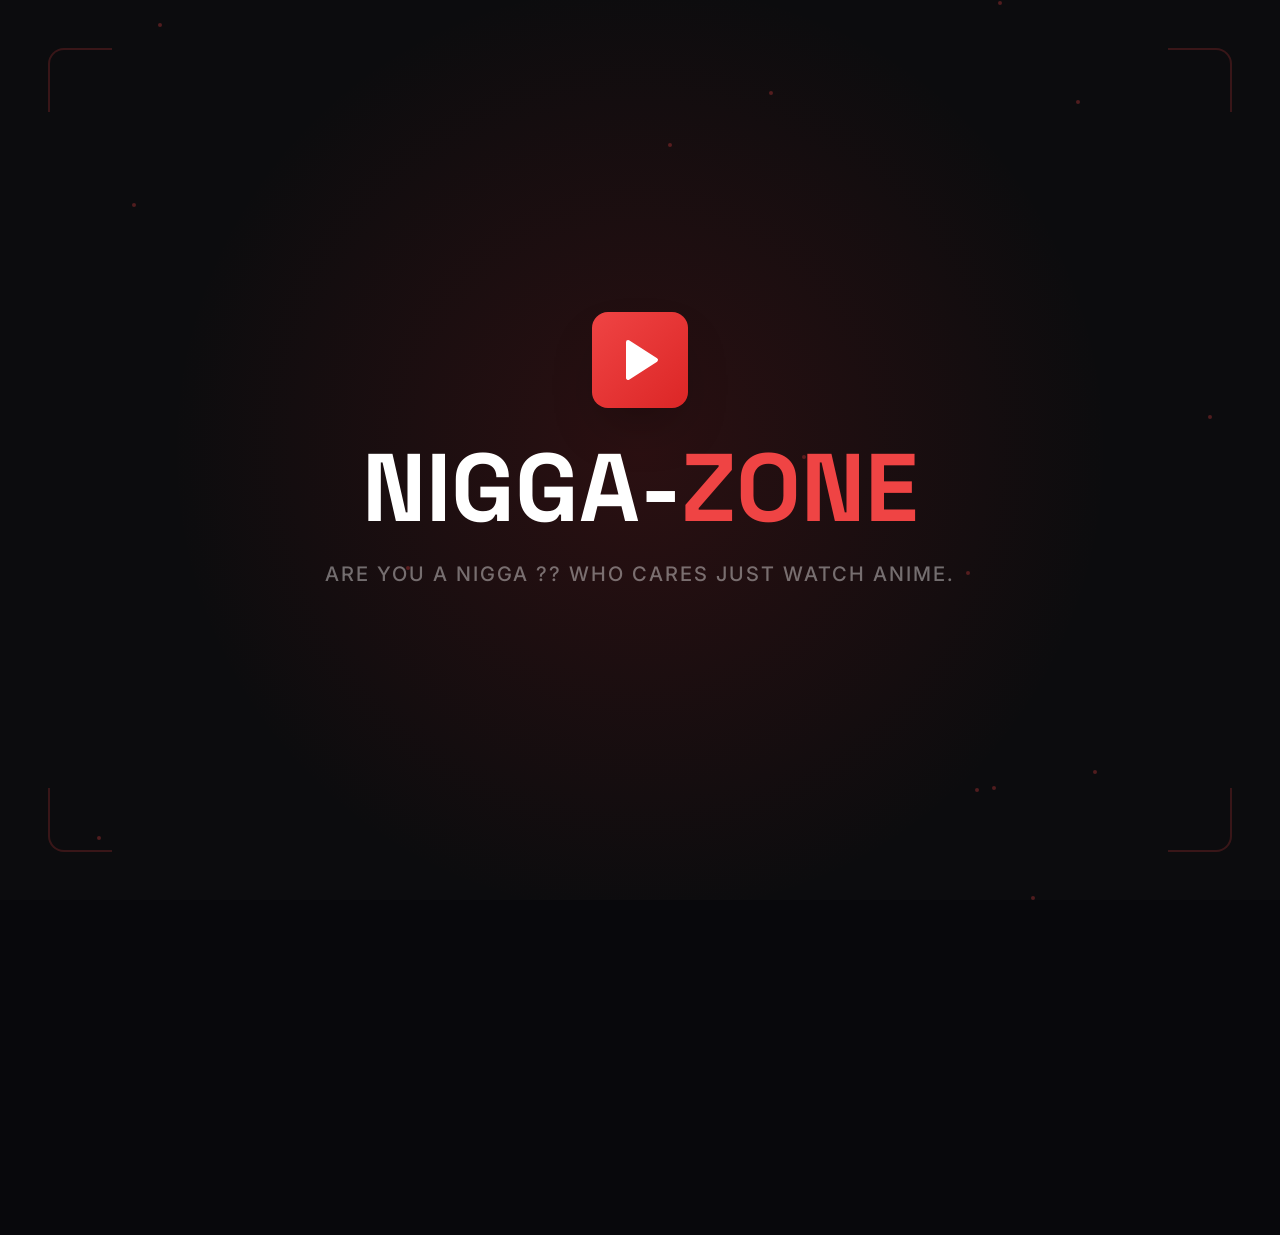
<file: index.html>
<!DOCTYPE html><html lang="en"><head><meta charSet="utf-8"/><meta name="viewport" content="width=device-width, initial-scale=1"/><link rel="stylesheet" href="_next/static/css/25472f465605fdae.css" data-precedence="next"/><link rel="preload" as="script" fetchPriority="low" href="_next/static/chunks/webpack-c28783f012edd76d.js"/><script src="_next/static/chunks/fd9d1056-9583fa19bc194043.js" async=""></script><script src="_next/static/chunks/117-c657912d4a6fa056.js" async=""></script><script src="_next/static/chunks/main-app-f563fd633aff0cfe.js" async=""></script><script src="_next/static/chunks/483-5761e0826647c48d.js" async=""></script><script src="_next/static/chunks/376-5bc4acb0fe28a8b4.js" async=""></script><script src="_next/static/chunks/486-5482e0e29569e39f.js" async=""></script><script src="_next/static/chunks/app/page-44f4c33935cc9bf0.js" async=""></script><script src="_next/static/chunks/app/layout-ec9ccd0f32aa79fe.js" async=""></script><link rel="preconnect" href="https://fonts.googleapis.com"/><link rel="preconnect" href="https://fonts.gstatic.com" crossorigin="anonymous"/><title>ARE YOU A NIGGA ?? WHO CARES JUST WATCH ANIME.</title><meta name="description" content="Your destination for streaming anime. Watch the latest episodes of your favorite shows."/><script src="_next/static/chunks/polyfills-42372ed130431b0a.js" noModule=""></script></head><body class="bg-dark text-primary min-h-screen overflow-x-hidden font-body"><script src="_next/static/chunks/webpack-c28783f012edd76d.js" async=""></script><script>(self.__next_f=self.__next_f||[]).push([0]);self.__next_f.push([2,null])</script><script>self.__next_f.push([1,"1:HL[\"_next/static/css/25472f465605fdae.css\",\"style\"]\n"])</script><script>self.__next_f.push([1,"2:I[2846,[],\"\"]\n4:I[9107,[],\"ClientPageRoot\"]\n5:I[7340,[\"483\",\"static/chunks/483-5761e0826647c48d.js\",\"376\",\"static/chunks/376-5bc4acb0fe28a8b4.js\",\"486\",\"static/chunks/486-5482e0e29569e39f.js\",\"931\",\"static/chunks/app/page-44f4c33935cc9bf0.js\"],\"default\",1]\n6:I[5617,[\"185\",\"static/chunks/app/layout-ec9ccd0f32aa79fe.js\"],\"ClientStartupWrapper\"]\n7:I[4707,[],\"\"]\n8:I[6423,[],\"\"]\na:I[1060,[],\"\"]\nb:[]\n"])</script><script>self.__next_f.push([1,"0:[\"$\",\"$L2\",null,{\"buildId\":\"cl5zrE3lMO0yXo1vX67F4\",\"assetPrefix\":\".\",\"urlParts\":[\"\",\"\"],\"initialTree\":[\"\",{\"children\":[\"__PAGE__\",{}]},\"$undefined\",\"$undefined\",true],\"initialSeedData\":[\"\",{\"children\":[\"__PAGE__\",{},[[\"$L3\",[\"$\",\"$L4\",null,{\"props\":{\"params\":{},\"searchParams\":{}},\"Component\":\"$5\"}],null],null],null]},[[[[\"$\",\"link\",\"0\",{\"rel\":\"stylesheet\",\"href\":\"_next/static/css/25472f465605fdae.css\",\"precedence\":\"next\",\"crossOrigin\":\"$undefined\"}]],[\"$\",\"html\",null,{\"lang\":\"en\",\"children\":[[\"$\",\"head\",null,{\"children\":[[\"$\",\"link\",null,{\"rel\":\"preconnect\",\"href\":\"https://fonts.googleapis.com\"}],[\"$\",\"link\",null,{\"rel\":\"preconnect\",\"href\":\"https://fonts.gstatic.com\",\"crossOrigin\":\"anonymous\"}]]}],[\"$\",\"body\",null,{\"className\":\"bg-dark text-primary min-h-screen overflow-x-hidden font-body\",\"children\":[\"$\",\"$L6\",null,{\"children\":[\"$\",\"$L7\",null,{\"parallelRouterKey\":\"children\",\"segmentPath\":[\"children\"],\"error\":\"$undefined\",\"errorStyles\":\"$undefined\",\"errorScripts\":\"$undefined\",\"template\":[\"$\",\"$L8\",null,{}],\"templateStyles\":\"$undefined\",\"templateScripts\":\"$undefined\",\"notFound\":[[\"$\",\"title\",null,{\"children\":\"404: This page could not be found.\"}],[\"$\",\"div\",null,{\"style\":{\"fontFamily\":\"system-ui,\\\"Segoe UI\\\",Roboto,Helvetica,Arial,sans-serif,\\\"Apple Color Emoji\\\",\\\"Segoe UI Emoji\\\"\",\"height\":\"100vh\",\"textAlign\":\"center\",\"display\":\"flex\",\"flexDirection\":\"column\",\"alignItems\":\"center\",\"justifyContent\":\"center\"},\"children\":[\"$\",\"div\",null,{\"children\":[[\"$\",\"style\",null,{\"dangerouslySetInnerHTML\":{\"__html\":\"body{color:#000;background:#fff;margin:0}.next-error-h1{border-right:1px solid rgba(0,0,0,.3)}@media (prefers-color-scheme:dark){body{color:#fff;background:#000}.next-error-h1{border-right:1px solid rgba(255,255,255,.3)}}\"}}],[\"$\",\"h1\",null,{\"className\":\"next-error-h1\",\"style\":{\"display\":\"inline-block\",\"margin\":\"0 20px 0 0\",\"padding\":\"0 23px 0 0\",\"fontSize\":24,\"fontWeight\":500,\"verticalAlign\":\"top\",\"lineHeight\":\"49px\"},\"children\":\"404\"}],[\"$\",\"div\",null,{\"style\":{\"display\":\"inline-block\"},\"children\":[\"$\",\"h2\",null,{\"style\":{\"fontSize\":14,\"fontWeight\":400,\"lineHeight\":\"49px\",\"margin\":0},\"children\":\"This page could not be found.\"}]}]]}]}]],\"notFoundStyles\":[]}]}]}]]}]],null],null],\"couldBeIntercepted\":false,\"initialHead\":[null,\"$L9\"],\"globalErrorComponent\":\"$a\",\"missingSlots\":\"$Wb\"}]\n"])</script><script>self.__next_f.push([1,"9:[[\"$\",\"meta\",\"0\",{\"name\":\"viewport\",\"content\":\"width=device-width, initial-scale=1\"}],[\"$\",\"meta\",\"1\",{\"charSet\":\"utf-8\"}],[\"$\",\"title\",\"2\",{\"children\":\"ARE YOU A NIGGA ?? WHO CARES JUST WATCH ANIME.\"}],[\"$\",\"meta\",\"3\",{\"name\":\"description\",\"content\":\"Your destination for streaming anime. Watch the latest episodes of your favorite shows.\"}]]\n3:null\n"])</script></body></html>
</file>
<file: _next/static/css/25472f465605fdae.css>
@import url("https://fonts.googleapis.com/css2?family=Inter:wght@300;400;500;600;700;800;900&family=Space+Grotesk:wght@400;500;600;700;800&display=swap");*,:after,:before{--tw-border-spacing-x:0;--tw-border-spacing-y:0;--tw-translate-x:0;--tw-translate-y:0;--tw-rotate:0;--tw-skew-x:0;--tw-skew-y:0;--tw-scale-x:1;--tw-scale-y:1;--tw-pan-x: ;--tw-pan-y: ;--tw-pinch-zoom: ;--tw-scroll-snap-strictness:proximity;--tw-gradient-from-position: ;--tw-gradient-via-position: ;--tw-gradient-to-position: ;--tw-ordinal: ;--tw-slashed-zero: ;--tw-numeric-figure: ;--tw-numeric-spacing: ;--tw-numeric-fraction: ;--tw-ring-inset: ;--tw-ring-offset-width:0px;--tw-ring-offset-color:#fff;--tw-ring-color:rgba(59,130,246,.5);--tw-ring-offset-shadow:0 0 #0000;--tw-ring-shadow:0 0 #0000;--tw-shadow:0 0 #0000;--tw-shadow-colored:0 0 #0000;--tw-blur: ;--tw-brightness: ;--tw-contrast: ;--tw-grayscale: ;--tw-hue-rotate: ;--tw-invert: ;--tw-saturate: ;--tw-sepia: ;--tw-drop-shadow: ;--tw-backdrop-blur: ;--tw-backdrop-brightness: ;--tw-backdrop-contrast: ;--tw-backdrop-grayscale: ;--tw-backdrop-hue-rotate: ;--tw-backdrop-invert: ;--tw-backdrop-opacity: ;--tw-backdrop-saturate: ;--tw-backdrop-sepia: ;--tw-contain-size: ;--tw-contain-layout: ;--tw-contain-paint: ;--tw-contain-style: }::backdrop{--tw-border-spacing-x:0;--tw-border-spacing-y:0;--tw-translate-x:0;--tw-translate-y:0;--tw-rotate:0;--tw-skew-x:0;--tw-skew-y:0;--tw-scale-x:1;--tw-scale-y:1;--tw-pan-x: ;--tw-pan-y: ;--tw-pinch-zoom: ;--tw-scroll-snap-strictness:proximity;--tw-gradient-from-position: ;--tw-gradient-via-position: ;--tw-gradient-to-position: ;--tw-ordinal: ;--tw-slashed-zero: ;--tw-numeric-figure: ;--tw-numeric-spacing: ;--tw-numeric-fraction: ;--tw-ring-inset: ;--tw-ring-offset-width:0px;--tw-ring-offset-color:#fff;--tw-ring-color:rgba(59,130,246,.5);--tw-ring-offset-shadow:0 0 #0000;--tw-ring-shadow:0 0 #0000;--tw-shadow:0 0 #0000;--tw-shadow-colored:0 0 #0000;--tw-blur: ;--tw-brightness: ;--tw-contrast: ;--tw-grayscale: ;--tw-hue-rotate: ;--tw-invert: ;--tw-saturate: ;--tw-sepia: ;--tw-drop-shadow: ;--tw-backdrop-blur: ;--tw-backdrop-brightness: ;--tw-backdrop-contrast: ;--tw-backdrop-grayscale: ;--tw-backdrop-hue-rotate: ;--tw-backdrop-invert: ;--tw-backdrop-opacity: ;--tw-backdrop-saturate: ;--tw-backdrop-sepia: ;--tw-contain-size: ;--tw-contain-layout: ;--tw-contain-paint: ;--tw-contain-style: }

/*
! tailwindcss v3.4.19 | MIT License | https://tailwindcss.com
*/*,:after,:before{box-sizing:border-box;border:0 solid #e5e7eb}:after,:before{--tw-content:""}:host,html{line-height:1.5;-webkit-text-size-adjust:100%;-moz-tab-size:4;-o-tab-size:4;tab-size:4;font-family:ui-sans-serif,system-ui,sans-serif,Apple Color Emoji,Segoe UI Emoji,Segoe UI Symbol,Noto Color Emoji;font-feature-settings:normal;font-variation-settings:normal;-webkit-tap-highlight-color:transparent}body{margin:0;line-height:inherit}hr{height:0;color:inherit;border-top-width:1px}abbr:where([title]){-webkit-text-decoration:underline dotted;text-decoration:underline dotted}h1,h2,h3,h4,h5,h6{font-size:inherit;font-weight:inherit}a{color:inherit;text-decoration:inherit}b,strong{font-weight:bolder}code,kbd,pre,samp{font-family:ui-monospace,SFMono-Regular,Menlo,Monaco,Consolas,Liberation Mono,Courier New,monospace;font-feature-settings:normal;font-variation-settings:normal;font-size:1em}small{font-size:80%}sub,sup{font-size:75%;line-height:0;position:relative;vertical-align:baseline}sub{bottom:-.25em}sup{top:-.5em}table{text-indent:0;border-color:inherit;border-collapse:collapse}button,input,optgroup,select,textarea{font-family:inherit;font-feature-settings:inherit;font-variation-settings:inherit;font-size:100%;font-weight:inherit;line-height:inherit;letter-spacing:inherit;color:inherit;margin:0;padding:0}button,select{text-transform:none}button,input:where([type=button]),input:where([type=reset]),input:where([type=submit]){-webkit-appearance:button;background-color:transparent;background-image:none}:-moz-focusring{outline:auto}:-moz-ui-invalid{box-shadow:none}progress{vertical-align:baseline}::-webkit-inner-spin-button,::-webkit-outer-spin-button{height:auto}[type=search]{-webkit-appearance:textfield;outline-offset:-2px}::-webkit-search-decoration{-webkit-appearance:none}::-webkit-file-upload-button{-webkit-appearance:button;font:inherit}summary{display:list-item}blockquote,dd,dl,figure,h1,h2,h3,h4,h5,h6,hr,p,pre{margin:0}fieldset{margin:0}fieldset,legend{padding:0}menu,ol,ul{list-style:none;margin:0;padding:0}dialog{padding:0}textarea{resize:vertical}input::-moz-placeholder,textarea::-moz-placeholder{opacity:1;color:#9ca3af}input::placeholder,textarea::placeholder{opacity:1;color:#9ca3af}[role=button],button{cursor:pointer}:disabled{cursor:default}audio,canvas,embed,iframe,img,object,svg,video{display:block;vertical-align:middle}img,video{max-width:100%;height:auto}[hidden]:where(:not([hidden=until-found])){display:none}*{margin:0;padding:0;box-sizing:border-box}html{scroll-behavior:smooth}body{font-family:Inter,-apple-system,BlinkMacSystemFont,sans-serif;background-color:var(--bg);color:var(--text);min-height:100vh;overflow-x:hidden;-webkit-font-smoothing:antialiased;-moz-osx-font-smoothing:grayscale}.container{width:100%}@media (min-width:640px){.container{max-width:640px}}@media (min-width:768px){.container{max-width:768px}}@media (min-width:1024px){.container{max-width:1024px}}@media (min-width:1280px){.container{max-width:1280px}}@media (min-width:1536px){.container{max-width:1536px}}.glass{background:rgba(17,17,20,.8);backdrop-filter:blur(20px);-webkit-backdrop-filter:blur(20px);border:1px solid hsla(0,0%,100%,.06)}.glass-strong{background:rgba(17,17,20,.95);backdrop-filter:blur(30px);-webkit-backdrop-filter:blur(30px);border:1px solid hsla(0,0%,100%,.08)}.bg-dark{background-color:var(--bg)}.text-primary{color:var(--text)}.shimmer{background:linear-gradient(90deg,hsla(0,0%,100%,.03),hsla(0,0%,100%,.08) 50%,hsla(0,0%,100%,.03));background-size:200% 100%;animation:shimmer 1.5s infinite}.pointer-events-none{pointer-events:none}.fixed{position:fixed}.absolute{position:absolute}.relative{position:relative}.sticky{position:sticky}.-inset-1{inset:-.25rem}.inset-0{inset:0}.bottom-0{bottom:0}.bottom-12{bottom:3rem}.left-0{left:0}.left-1{left:.25rem}.left-12{left:3rem}.left-2{left:.5rem}.left-4{left:1rem}.left-8{left:2rem}.right-0{right:0}.right-12{right:3rem}.right-2{right:.5rem}.top-0{top:0}.top-1{top:.25rem}.top-12{top:3rem}.top-16{top:4rem}.top-2{top:.5rem}.top-20{top:5rem}.z-10{z-index:10}.z-20{z-index:20}.z-30{z-index:30}.z-40{z-index:40}.z-50{z-index:50}.z-\[100\]{z-index:100}.z-\[200\]{z-index:200}.z-\[9999\]{z-index:9999}.m-1\.5{margin:.375rem}.-mx-4{margin-left:-1rem;margin-right:-1rem}.mx-4{margin-left:1rem;margin-right:1rem}.mx-auto{margin-left:auto;margin-right:auto}.mb-1{margin-bottom:.25rem}.mb-10{margin-bottom:2.5rem}.mb-12{margin-bottom:3rem}.mb-2{margin-bottom:.5rem}.mb-3{margin-bottom:.75rem}.mb-4{margin-bottom:1rem}.mb-5{margin-bottom:1.25rem}.mb-6{margin-bottom:1.5rem}.mb-8{margin-bottom:2rem}.ml-1{margin-left:.25rem}.ml-2{margin-left:.5rem}.mr-2{margin-right:.5rem}.mt-0\.5{margin-top:.125rem}.mt-1{margin-top:.25rem}.mt-12{margin-top:3rem}.mt-2{margin-top:.5rem}.mt-4{margin-top:1rem}.mt-6{margin-top:1.5rem}.mt-8{margin-top:2rem}.line-clamp-4{overflow:hidden;display:-webkit-box;-webkit-box-orient:vertical;-webkit-line-clamp:4}.block{display:block}.inline-block{display:inline-block}.flex{display:flex}.inline-flex{display:inline-flex}.grid{display:grid}.hidden{display:none}.aspect-\[2\/3\]{aspect-ratio:2/3}.aspect-square{aspect-ratio:1/1}.aspect-video{aspect-ratio:16/9}.h-0\.5{height:.125rem}.h-1{height:.25rem}.h-1\.5{height:.375rem}.h-10{height:2.5rem}.h-12{height:3rem}.h-14{height:3.5rem}.h-16{height:4rem}.h-2{height:.5rem}.h-20{height:5rem}.h-24{height:6rem}.h-3{height:.75rem}.h-32{height:8rem}.h-4{height:1rem}.h-5{height:1.25rem}.h-6{height:1.5rem}.h-64{height:16rem}.h-7{height:1.75rem}.h-8{height:2rem}.h-\[50vh\]{height:50vh}.h-\[70vh\]{height:70vh}.h-auto{height:auto}.h-full{height:100%}.max-h-\[300px\]{max-height:300px}.max-h-\[700px\]{max-height:700px}.min-h-\[400px\]{min-height:400px}.min-h-\[50vh\]{min-height:50vh}.min-h-\[550px\]{min-height:550px}.min-h-\[60vh\]{min-height:60vh}.min-h-screen{min-height:100vh}.w-1{width:.25rem}.w-1\.5{width:.375rem}.w-10{width:2.5rem}.w-12{width:3rem}.w-14{width:3.5rem}.w-16{width:4rem}.w-2{width:.5rem}.w-20{width:5rem}.w-24{width:6rem}.w-3{width:.75rem}.w-36{width:9rem}.w-4{width:1rem}.w-40{width:10rem}.w-48{width:12rem}.w-5{width:1.25rem}.w-6{width:1.5rem}.w-7{width:1.75rem}.w-72{width:18rem}.w-8{width:2rem}.w-full{width:100%}.min-w-0{min-width:0}.max-w-2xl{max-width:42rem}.max-w-4xl{max-width:56rem}.max-w-6xl{max-width:72rem}.max-w-7xl{max-width:80rem}.max-w-\[1400px\]{max-width:1400px}.max-w-\[150px\]{max-width:150px}.max-w-\[1600px\]{max-width:1600px}.max-w-md{max-width:28rem}.max-w-xl{max-width:36rem}.flex-1{flex:1 1 0%}.flex-shrink-0{flex-shrink:0}.translate-y-0{--tw-translate-y:0px}.translate-y-0,.translate-y-4{transform:translate(var(--tw-translate-x),var(--tw-translate-y)) rotate(var(--tw-rotate)) skewX(var(--tw-skew-x)) skewY(var(--tw-skew-y)) scaleX(var(--tw-scale-x)) scaleY(var(--tw-scale-y))}.translate-y-4{--tw-translate-y:1rem}.scale-0{--tw-scale-x:0;--tw-scale-y:0}.scale-0,.scale-100{transform:translate(var(--tw-translate-x),var(--tw-translate-y)) rotate(var(--tw-rotate)) skewX(var(--tw-skew-x)) skewY(var(--tw-skew-y)) scaleX(var(--tw-scale-x)) scaleY(var(--tw-scale-y))}.scale-100{--tw-scale-x:1;--tw-scale-y:1}.scale-105{--tw-scale-x:1.05;--tw-scale-y:1.05}.scale-105,.scale-110{transform:translate(var(--tw-translate-x),var(--tw-translate-y)) rotate(var(--tw-rotate)) skewX(var(--tw-skew-x)) skewY(var(--tw-skew-y)) scaleX(var(--tw-scale-x)) scaleY(var(--tw-scale-y))}.scale-110{--tw-scale-x:1.1;--tw-scale-y:1.1}.scale-95{--tw-scale-x:.95;--tw-scale-y:.95}.scale-95,.scale-\[1\.02\]{transform:translate(var(--tw-translate-x),var(--tw-translate-y)) rotate(var(--tw-rotate)) skewX(var(--tw-skew-x)) skewY(var(--tw-skew-y)) scaleX(var(--tw-scale-x)) scaleY(var(--tw-scale-y))}.scale-\[1\.02\]{--tw-scale-x:1.02;--tw-scale-y:1.02}.transform{transform:translate(var(--tw-translate-x),var(--tw-translate-y)) rotate(var(--tw-rotate)) skewX(var(--tw-skew-x)) skewY(var(--tw-skew-y)) scaleX(var(--tw-scale-x)) scaleY(var(--tw-scale-y))}@keyframes pulse{50%{opacity:.5;box-shadow:0 0 0 8px rgba(239,68,68,0)}0%,to{opacity:1;box-shadow:0 0 0 0 rgba(239,68,68,.7)}}.animate-pulse{animation:pulse 1.5s ease infinite}@keyframes spin{to{transform:rotate(1turn)}}.animate-spin{animation:spin 1s linear infinite}.cursor-not-allowed{cursor:not-allowed}.cursor-pointer{cursor:pointer}.appearance-none{-webkit-appearance:none;-moz-appearance:none;appearance:none}.grid-cols-1{grid-template-columns:repeat(1,minmax(0,1fr))}.grid-cols-2{grid-template-columns:repeat(2,minmax(0,1fr))}.grid-cols-4{grid-template-columns:repeat(4,minmax(0,1fr))}.flex-col{flex-direction:column}.flex-wrap{flex-wrap:wrap}.items-start{align-items:flex-start}.items-end{align-items:flex-end}.items-center{align-items:center}.justify-center{justify-content:center}.justify-between{justify-content:space-between}.justify-around{justify-content:space-around}.gap-0\.5{gap:.125rem}.gap-1{gap:.25rem}.gap-1\.5{gap:.375rem}.gap-2{gap:.5rem}.gap-3{gap:.75rem}.gap-4{gap:1rem}.gap-6{gap:1.5rem}.space-y-1>:not([hidden])~:not([hidden]){--tw-space-y-reverse:0;margin-top:calc(.25rem * calc(1 - var(--tw-space-y-reverse)));margin-bottom:calc(.25rem * var(--tw-space-y-reverse))}.space-y-2>:not([hidden])~:not([hidden]){--tw-space-y-reverse:0;margin-top:calc(.5rem * calc(1 - var(--tw-space-y-reverse)));margin-bottom:calc(.5rem * var(--tw-space-y-reverse))}.space-y-4>:not([hidden])~:not([hidden]){--tw-space-y-reverse:0;margin-top:calc(1rem * calc(1 - var(--tw-space-y-reverse)));margin-bottom:calc(1rem * var(--tw-space-y-reverse))}.space-y-6>:not([hidden])~:not([hidden]){--tw-space-y-reverse:0;margin-top:calc(1.5rem * calc(1 - var(--tw-space-y-reverse)));margin-bottom:calc(1.5rem * var(--tw-space-y-reverse))}.space-y-8>:not([hidden])~:not([hidden]){--tw-space-y-reverse:0;margin-top:calc(2rem * calc(1 - var(--tw-space-y-reverse)));margin-bottom:calc(2rem * var(--tw-space-y-reverse))}.overflow-hidden{overflow:hidden}.overflow-x-auto{overflow-x:auto}.overflow-y-auto{overflow-y:auto}.overflow-x-hidden{overflow-x:hidden}.truncate{overflow:hidden;text-overflow:ellipsis}.truncate,.whitespace-nowrap{white-space:nowrap}.rounded{border-radius:.25rem}.rounded-2xl{border-radius:1rem}.rounded-3xl{border-radius:1.5rem}.rounded-full{border-radius:9999px}.rounded-lg{border-radius:.5rem}.rounded-md{border-radius:.375rem}.rounded-sm{border-radius:.125rem}.rounded-xl{border-radius:.75rem}.rounded-bl-2xl{border-bottom-left-radius:1rem}.rounded-br-2xl{border-bottom-right-radius:1rem}.rounded-tl-2xl{border-top-left-radius:1rem}.rounded-tr-2xl{border-top-right-radius:1rem}.border{border-width:1px}.border-2{border-width:2px}.border-b{border-bottom-width:1px}.border-b-0{border-bottom-width:0}.border-b-2{border-bottom-width:2px}.border-l{border-left-width:1px}.border-l-2{border-left-width:2px}.border-r{border-right-width:1px}.border-r-2{border-right-width:2px}.border-t{border-top-width:1px}.border-t-2{border-top-width:2px}.border-amber-500\/20{border-color:rgba(245,158,11,.2)}.border-green-500\/30{border-color:rgba(34,197,94,.3)}.border-red-500{--tw-border-opacity:1;border-color:rgb(239 68 68/var(--tw-border-opacity,1))}.border-red-500\/20{border-color:rgba(239,68,68,.2)}.border-red-500\/30{border-color:rgba(239,68,68,.3)}.border-red-500\/50{border-color:rgba(239,68,68,.5)}.border-transparent{border-color:transparent}.border-white{--tw-border-opacity:1;border-color:rgb(255 255 255/var(--tw-border-opacity,1))}.border-white\/10{border-color:hsla(0,0%,100%,.1)}.border-white\/20{border-color:hsla(0,0%,100%,.2)}.border-white\/5{border-color:hsla(0,0%,100%,.05)}.border-white\/\[0\.08\]{border-color:hsla(0,0%,100%,.08)}.border-t-red-500{--tw-border-opacity:1;border-top-color:rgb(239 68 68/var(--tw-border-opacity,1))}.bg-\[\#0c0c0e\]{--tw-bg-opacity:1;background-color:rgb(12 12 14/var(--tw-bg-opacity,1))}.bg-\[\#0c0c0e\]\/95{background-color:rgba(12,12,14,.95)}.bg-\[\#111114\]{--tw-bg-opacity:1;background-color:rgb(17 17 20/var(--tw-bg-opacity,1))}.bg-\[\#111114\]\/95{background-color:rgba(17,17,20,.95)}.bg-\[\#1a1a1f\]{--tw-bg-opacity:1;background-color:rgb(26 26 31/var(--tw-bg-opacity,1))}.bg-amber-500\/10{background-color:rgba(245,158,11,.1)}.bg-amber-500\/20{background-color:rgba(245,158,11,.2)}.bg-black{--tw-bg-opacity:1;background-color:rgb(0 0 0/var(--tw-bg-opacity,1))}.bg-black\/50{background-color:rgba(0,0,0,.5)}.bg-black\/60{background-color:rgba(0,0,0,.6)}.bg-black\/80{background-color:rgba(0,0,0,.8)}.bg-blue-500{--tw-bg-opacity:1;background-color:rgb(59 130 246/var(--tw-bg-opacity,1))}.bg-current{background-color:currentColor}.bg-dark{--tw-bg-opacity:1;background-color:rgb(8 8 12/var(--tw-bg-opacity,1))}.bg-green-500{--tw-bg-opacity:1;background-color:rgb(34 197 94/var(--tw-bg-opacity,1))}.bg-green-500\/20{background-color:rgba(34,197,94,.2)}.bg-red-500{--tw-bg-opacity:1;background-color:rgb(239 68 68/var(--tw-bg-opacity,1))}.bg-red-500\/10{background-color:rgba(239,68,68,.1)}.bg-red-500\/20{background-color:rgba(239,68,68,.2)}.bg-red-500\/30{background-color:rgba(239,68,68,.3)}.bg-red-500\/5{background-color:rgba(239,68,68,.05)}.bg-red-500\/90{background-color:rgba(239,68,68,.9)}.bg-red-600{--tw-bg-opacity:1;background-color:rgb(220 38 38/var(--tw-bg-opacity,1))}.bg-red-600\/30{background-color:rgba(220,38,38,.3)}.bg-transparent{background-color:transparent}.bg-white{--tw-bg-opacity:1;background-color:rgb(255 255 255/var(--tw-bg-opacity,1))}.bg-white\/10{background-color:hsla(0,0%,100%,.1)}.bg-white\/20{background-color:hsla(0,0%,100%,.2)}.bg-white\/30{background-color:hsla(0,0%,100%,.3)}.bg-white\/5{background-color:hsla(0,0%,100%,.05)}.bg-white\/95{background-color:hsla(0,0%,100%,.95)}.bg-\[radial-gradient\(circle_at_center\2c rgba\(220\2c 38\2c 38\2c 0\.15\)_0\%\2c transparent_60\%\)\]{background-image:radial-gradient(circle at center,rgba(220,38,38,.15) 0,transparent 60%)}.bg-gradient-to-b{background-image:linear-gradient(to bottom,var(--tw-gradient-stops))}.bg-gradient-to-br{background-image:linear-gradient(to bottom right,var(--tw-gradient-stops))}.bg-gradient-to-r{background-image:linear-gradient(to right,var(--tw-gradient-stops))}.bg-gradient-to-t{background-image:linear-gradient(to top,var(--tw-gradient-stops))}.from-\[\#0c0c0e\]{--tw-gradient-from:#0c0c0e var(--tw-gradient-from-position);--tw-gradient-to:rgba(12,12,14,0) var(--tw-gradient-to-position);--tw-gradient-stops:var(--tw-gradient-from),var(--tw-gradient-to)}.from-black\/60{--tw-gradient-from:rgba(0,0,0,.6) var(--tw-gradient-from-position);--tw-gradient-to:transparent var(--tw-gradient-to-position);--tw-gradient-stops:var(--tw-gradient-from),var(--tw-gradient-to)}.from-black\/80{--tw-gradient-from:rgba(0,0,0,.8) var(--tw-gradient-from-position);--tw-gradient-to:transparent var(--tw-gradient-to-position);--tw-gradient-stops:var(--tw-gradient-from),var(--tw-gradient-to)}.from-red-500{--tw-gradient-from:#ef4444 var(--tw-gradient-from-position);--tw-gradient-to:rgba(239,68,68,0) var(--tw-gradient-to-position);--tw-gradient-stops:var(--tw-gradient-from),var(--tw-gradient-to)}.from-red-500\/20{--tw-gradient-from:rgba(239,68,68,.2) var(--tw-gradient-from-position);--tw-gradient-to:rgba(239,68,68,0) var(--tw-gradient-to-position);--tw-gradient-stops:var(--tw-gradient-from),var(--tw-gradient-to)}.from-red-600{--tw-gradient-from:#dc2626 var(--tw-gradient-from-position);--tw-gradient-to:rgba(220,38,38,0) var(--tw-gradient-to-position);--tw-gradient-stops:var(--tw-gradient-from),var(--tw-gradient-to)}.from-transparent{--tw-gradient-from:transparent var(--tw-gradient-from-position);--tw-gradient-to:transparent var(--tw-gradient-to-position);--tw-gradient-stops:var(--tw-gradient-from),var(--tw-gradient-to)}.via-\[\#0c0c0e\]\/80{--tw-gradient-to:rgba(12,12,14,0) var(--tw-gradient-to-position);--tw-gradient-stops:var(--tw-gradient-from),rgba(12,12,14,.8) var(--tw-gradient-via-position),var(--tw-gradient-to)}.via-\[\#0c0c0e\]\/90{--tw-gradient-to:rgba(12,12,14,0) var(--tw-gradient-to-position);--tw-gradient-stops:var(--tw-gradient-from),rgba(12,12,14,.9) var(--tw-gradient-via-position),var(--tw-gradient-to)}.via-red-500{--tw-gradient-to:rgba(239,68,68,0) var(--tw-gradient-to-position);--tw-gradient-stops:var(--tw-gradient-from),#ef4444 var(--tw-gradient-via-position),var(--tw-gradient-to)}.via-transparent{--tw-gradient-to:transparent var(--tw-gradient-to-position);--tw-gradient-stops:var(--tw-gradient-from),transparent var(--tw-gradient-via-position),var(--tw-gradient-to)}.to-\[\#0c0c0e\]{--tw-gradient-to:#0c0c0e var(--tw-gradient-to-position)}.to-\[\#0c0c0e\]\/40{--tw-gradient-to:rgba(12,12,14,.4) var(--tw-gradient-to-position)}.to-red-500{--tw-gradient-to:#ef4444 var(--tw-gradient-to-position)}.to-red-600{--tw-gradient-to:#dc2626 var(--tw-gradient-to-position)}.to-red-600\/20{--tw-gradient-to:rgba(220,38,38,.2) var(--tw-gradient-to-position)}.to-transparent{--tw-gradient-to:transparent var(--tw-gradient-to-position)}.bg-cover{background-size:cover}.bg-center{background-position:50%}.bg-no-repeat{background-repeat:no-repeat}.fill-current{fill:currentColor}.fill-red-400{fill:#f87171}.fill-white{fill:#fff}.fill-yellow-500{fill:#eab308}.object-cover{-o-object-fit:cover;object-fit:cover}.p-1{padding:.25rem}.p-1\.5{padding:.375rem}.p-2{padding:.5rem}.p-3{padding:.75rem}.p-4{padding:1rem}.p-6{padding:1.5rem}.p-8{padding:2rem}.px-2{padding-left:.5rem;padding-right:.5rem}.px-2\.5{padding-left:.625rem;padding-right:.625rem}.px-3{padding-left:.75rem;padding-right:.75rem}.px-4{padding-left:1rem;padding-right:1rem}.px-5{padding-left:1.25rem;padding-right:1.25rem}.px-6{padding-left:1.5rem;padding-right:1.5rem}.px-8{padding-left:2rem;padding-right:2rem}.py-0\.5{padding-top:.125rem;padding-bottom:.125rem}.py-1{padding-top:.25rem;padding-bottom:.25rem}.py-1\.5{padding-top:.375rem;padding-bottom:.375rem}.py-12{padding-top:3rem;padding-bottom:3rem}.py-16{padding-top:4rem;padding-bottom:4rem}.py-2{padding-top:.5rem;padding-bottom:.5rem}.py-2\.5{padding-top:.625rem;padding-bottom:.625rem}.py-20{padding-top:5rem;padding-bottom:5rem}.py-3{padding-top:.75rem;padding-bottom:.75rem}.py-4{padding-top:1rem;padding-bottom:1rem}.py-8{padding-top:2rem;padding-bottom:2rem}.pb-2{padding-bottom:.5rem}.pb-24{padding-bottom:6rem}.pb-4{padding-bottom:1rem}.pb-6{padding-bottom:1.5rem}.pb-8{padding-bottom:2rem}.pl-5{padding-left:1.25rem}.pr-2{padding-right:.5rem}.pr-3{padding-right:.75rem}.pt-16{padding-top:4rem}.pt-2{padding-top:.5rem}.pt-20{padding-top:5rem}.pt-24{padding-top:6rem}.pt-28{padding-top:7rem}.pt-8{padding-top:2rem}.text-left{text-align:left}.text-center{text-align:center}.font-body{font-family:Inter,sans-serif}.font-display{font-family:Space Grotesk,sans-serif}.text-2xl{font-size:1.5rem;line-height:2rem}.text-3xl{font-size:1.875rem;line-height:2.25rem}.text-4xl{font-size:2.25rem;line-height:2.5rem}.text-6xl{font-size:3.75rem;line-height:1}.text-\[10px\]{font-size:10px}.text-base{font-size:1rem;line-height:1.5rem}.text-lg{font-size:1.125rem;line-height:1.75rem}.text-sm{font-size:.875rem;line-height:1.25rem}.text-xl{font-size:1.25rem;line-height:1.75rem}.text-xs{font-size:.75rem;line-height:1rem}.font-black{font-weight:900}.font-bold{font-weight:700}.font-medium{font-weight:500}.font-semibold{font-weight:600}.uppercase{text-transform:uppercase}.capitalize{text-transform:capitalize}.italic{font-style:italic}.leading-relaxed{line-height:1.625}.leading-tight{line-height:1.25}.tracking-wider{letter-spacing:.05em}.tracking-widest{letter-spacing:.1em}.text-\[\#0c0c0e\]{--tw-text-opacity:1;color:rgb(12 12 14/var(--tw-text-opacity,1))}.text-amber-400{--tw-text-opacity:1;color:rgb(251 191 36/var(--tw-text-opacity,1))}.text-blue-400{--tw-text-opacity:1;color:rgb(96 165 250/var(--tw-text-opacity,1))}.text-green-400{--tw-text-opacity:1;color:rgb(74 222 128/var(--tw-text-opacity,1))}.text-purple-400{--tw-text-opacity:1;color:rgb(192 132 252/var(--tw-text-opacity,1))}.text-red-400{--tw-text-opacity:1;color:rgb(248 113 113/var(--tw-text-opacity,1))}.text-red-500{--tw-text-opacity:1;color:rgb(239 68 68/var(--tw-text-opacity,1))}.text-white{--tw-text-opacity:1;color:rgb(255 255 255/var(--tw-text-opacity,1))}.text-white\/20{color:hsla(0,0%,100%,.2)}.text-white\/30{color:hsla(0,0%,100%,.3)}.text-white\/40{color:hsla(0,0%,100%,.4)}.text-white\/50{color:hsla(0,0%,100%,.5)}.text-white\/60{color:hsla(0,0%,100%,.6)}.text-white\/70{color:hsla(0,0%,100%,.7)}.text-white\/80{color:hsla(0,0%,100%,.8)}.text-yellow-500{--tw-text-opacity:1;color:rgb(234 179 8/var(--tw-text-opacity,1))}.placeholder-white\/40::-moz-placeholder{color:hsla(0,0%,100%,.4)}.placeholder-white\/40::placeholder{color:hsla(0,0%,100%,.4)}.opacity-0{opacity:0}.opacity-100{opacity:1}.opacity-30{opacity:.3}.shadow{--tw-shadow:0 1px 3px 0 rgba(0,0,0,.1),0 1px 2px -1px rgba(0,0,0,.1);--tw-shadow-colored:0 1px 3px 0 var(--tw-shadow-color),0 1px 2px -1px var(--tw-shadow-color)}.shadow,.shadow-2xl{box-shadow:var(--tw-ring-offset-shadow,0 0 #0000),var(--tw-ring-shadow,0 0 #0000),var(--tw-shadow)}.shadow-2xl{--tw-shadow:0 25px 50px -12px rgba(0,0,0,.25);--tw-shadow-colored:0 25px 50px -12px var(--tw-shadow-color)}.shadow-\[0_0_12px_rgba\(220\2c 38\2c 38\2c 0\.4\)\]{--tw-shadow:0 0 12px rgba(220,38,38,.4);--tw-shadow-colored:0 0 12px var(--tw-shadow-color);box-shadow:var(--tw-ring-offset-shadow,0 0 #0000),var(--tw-ring-shadow,0 0 #0000),var(--tw-shadow)}.shadow-\[0_0_12px_rgba\(59\2c 130\2c 246\2c 0\.4\)\]{--tw-shadow:0 0 12px rgba(59,130,246,.4);--tw-shadow-colored:0 0 12px var(--tw-shadow-color)}.shadow-\[0_0_12px_rgba\(59\2c 130\2c 246\2c 0\.4\)\],.shadow-lg{box-shadow:var(--tw-ring-offset-shadow,0 0 #0000),var(--tw-ring-shadow,0 0 #0000),var(--tw-shadow)}.shadow-lg{--tw-shadow:0 10px 15px -3px rgba(0,0,0,.1),0 4px 6px -4px rgba(0,0,0,.1);--tw-shadow-colored:0 10px 15px -3px var(--tw-shadow-color),0 4px 6px -4px var(--tw-shadow-color)}.shadow-black\/50{--tw-shadow-color:rgba(0,0,0,.5);--tw-shadow:var(--tw-shadow-colored)}.shadow-red-500\/25{--tw-shadow-color:rgba(239,68,68,.25);--tw-shadow:var(--tw-shadow-colored)}.shadow-red-500\/50{--tw-shadow-color:rgba(239,68,68,.5);--tw-shadow:var(--tw-shadow-colored)}.outline{outline-style:solid}.blur-3xl{--tw-blur:blur(64px)}.blur-3xl,.blur-md{filter:var(--tw-blur) var(--tw-brightness) var(--tw-contrast) var(--tw-grayscale) var(--tw-hue-rotate) var(--tw-invert) var(--tw-saturate) var(--tw-sepia) var(--tw-drop-shadow)}.blur-md{--tw-blur:blur(12px)}.filter{filter:var(--tw-blur) var(--tw-brightness) var(--tw-contrast) var(--tw-grayscale) var(--tw-hue-rotate) var(--tw-invert) var(--tw-saturate) var(--tw-sepia) var(--tw-drop-shadow)}.backdrop-blur-md{--tw-backdrop-blur:blur(12px)}.backdrop-blur-md,.backdrop-blur-sm{backdrop-filter:var(--tw-backdrop-blur) var(--tw-backdrop-brightness) var(--tw-backdrop-contrast) var(--tw-backdrop-grayscale) var(--tw-backdrop-hue-rotate) var(--tw-backdrop-invert) var(--tw-backdrop-opacity) var(--tw-backdrop-saturate) var(--tw-backdrop-sepia)}.backdrop-blur-sm{--tw-backdrop-blur:blur(4px)}.backdrop-blur-xl{--tw-backdrop-blur:blur(24px);backdrop-filter:var(--tw-backdrop-blur) var(--tw-backdrop-brightness) var(--tw-backdrop-contrast) var(--tw-backdrop-grayscale) var(--tw-backdrop-hue-rotate) var(--tw-backdrop-invert) var(--tw-backdrop-opacity) var(--tw-backdrop-saturate) var(--tw-backdrop-sepia)}.transition{transition-property:color,background-color,border-color,text-decoration-color,fill,stroke,opacity,box-shadow,transform,filter,backdrop-filter;transition-timing-function:cubic-bezier(.4,0,.2,1);transition-duration:.15s}.transition-all{transition-property:all;transition-timing-function:cubic-bezier(.4,0,.2,1);transition-duration:.15s}.transition-colors{transition-property:color,background-color,border-color,text-decoration-color,fill,stroke;transition-timing-function:cubic-bezier(.4,0,.2,1);transition-duration:.15s}.transition-opacity{transition-property:opacity;transition-timing-function:cubic-bezier(.4,0,.2,1);transition-duration:.15s}.transition-transform{transition-property:transform;transition-timing-function:cubic-bezier(.4,0,.2,1);transition-duration:.15s}.duration-200{transition-duration:.2s}.duration-300{transition-duration:.3s}.duration-500{transition-duration:.5s}.duration-700{transition-duration:.7s}.ease-in-out{transition-timing-function:cubic-bezier(.4,0,.2,1)}::-webkit-scrollbar{width:4px;height:4px}::-webkit-scrollbar-track{background:transparent}::-webkit-scrollbar-thumb{background:hsla(0,0%,100%,.1);border-radius:999px}::-webkit-scrollbar-thumb:hover{background:hsla(0,0%,100%,.2)}.scrollbar-hide{-ms-overflow-style:none;scrollbar-width:none}.scrollbar-hide::-webkit-scrollbar{display:none}.animate-fade-in{animation:fadeIn .5s ease forwards}.animate-scale-in{animation:scaleIn .3s ease forwards}:root{--accent:#dc2626;--accent-dim:#ef4444;--accent-glow:rgba(220,38,38,.3);--bg:#0c0c0e;--bg-card:#111114;--bg-elevated:#1a1a1f;--bg-hover:#25252c;--surface:#111114;--border:hsla(0,0%,100%,.06);--border-hover:hsla(0,0%,100%,.12);--text:#fafafa;--text-secondary:#a1a1aa;--text-muted:#71717a;--red:#dc2626;--red-light:#ef4444;--green:#22c55e;--yellow:#eab308}::-moz-selection{background:var(--accent);color:#fff}::selection{background:var(--accent);color:#fff}:focus-visible{outline:2px solid var(--accent);outline-offset:2px}@keyframes fadeIn{0%{opacity:0}to{opacity:1}}@keyframes slideUp{0%{opacity:0;transform:translateY(20px)}to{opacity:1;transform:translateY(0)}}@keyframes scaleIn{0%{opacity:0;transform:scale(.95)}to{opacity:1;transform:scale(1)}}@keyframes shimmer{0%{background-position:200% 0}to{background-position:-200% 0}}@keyframes pulseGlow{0%,to{opacity:.6}50%{opacity:1}}.line-clamp-1{-webkit-line-clamp:1}.line-clamp-1,.line-clamp-2{display:-webkit-box;-webkit-box-orient:vertical;overflow:hidden}.line-clamp-2{-webkit-line-clamp:2}.line-clamp-3{display:-webkit-box;-webkit-line-clamp:3;-webkit-box-orient:vertical;overflow:hidden}.pb-safe{padding-bottom:env(safe-area-inset-bottom,0)}.artplayer{--art-theme:#dc2626!important;--art-control-height:60px!important}.art-controls{background:linear-gradient(0deg,rgba(0,0,0,.9) 0,transparent)!important}.art-progress-indicator,.art-progress-played{background:#dc2626!important}.art-progress-indicator{border-color:#dc2626!important}.art-setting-item-active{color:#dc2626!important}a,button,input{transition:all .2s ease}.focus-within\:border-red-500:focus-within{--tw-border-opacity:1;border-color:rgb(239 68 68/var(--tw-border-opacity,1))}.focus-within\:shadow-\[0_0_20px_rgba\(220\2c 38\2c 38\2c 0\.15\)\]:focus-within{--tw-shadow:0 0 20px rgba(220,38,38,.15);--tw-shadow-colored:0 0 20px var(--tw-shadow-color);box-shadow:var(--tw-ring-offset-shadow,0 0 #0000),var(--tw-ring-shadow,0 0 #0000),var(--tw-shadow)}.hover\:translate-x-1:hover{--tw-translate-x:0.25rem}.hover\:scale-105:hover,.hover\:translate-x-1:hover{transform:translate(var(--tw-translate-x),var(--tw-translate-y)) rotate(var(--tw-rotate)) skewX(var(--tw-skew-x)) skewY(var(--tw-skew-y)) scaleX(var(--tw-scale-x)) scaleY(var(--tw-scale-y))}.hover\:scale-105:hover{--tw-scale-x:1.05;--tw-scale-y:1.05}.hover\:border-red-500\/30:hover{border-color:rgba(239,68,68,.3)}.hover\:border-red-500\/50:hover{border-color:rgba(239,68,68,.5)}.hover\:border-white\/20:hover{border-color:hsla(0,0%,100%,.2)}.hover\:bg-\[\#1a1a1f\]:hover{--tw-bg-opacity:1;background-color:rgb(26 26 31/var(--tw-bg-opacity,1))}.hover\:bg-black\/80:hover{background-color:rgba(0,0,0,.8)}.hover\:bg-red-500:hover{--tw-bg-opacity:1;background-color:rgb(239 68 68/var(--tw-bg-opacity,1))}.hover\:bg-red-500\/30:hover{background-color:rgba(239,68,68,.3)}.hover\:bg-red-600:hover{--tw-bg-opacity:1;background-color:rgb(220 38 38/var(--tw-bg-opacity,1))}.hover\:bg-white\/10:hover{background-color:hsla(0,0%,100%,.1)}.hover\:bg-white\/20:hover{background-color:hsla(0,0%,100%,.2)}.hover\:bg-white\/5:hover{background-color:hsla(0,0%,100%,.05)}.hover\:from-red-500:hover{--tw-gradient-from:#ef4444 var(--tw-gradient-from-position);--tw-gradient-to:rgba(239,68,68,0) var(--tw-gradient-to-position);--tw-gradient-stops:var(--tw-gradient-from),var(--tw-gradient-to)}.hover\:to-red-400:hover{--tw-gradient-to:#f87171 var(--tw-gradient-to-position)}.hover\:text-red-300:hover{--tw-text-opacity:1;color:rgb(252 165 165/var(--tw-text-opacity,1))}.hover\:text-red-400:hover{--tw-text-opacity:1;color:rgb(248 113 113/var(--tw-text-opacity,1))}.hover\:text-white:hover{--tw-text-opacity:1;color:rgb(255 255 255/var(--tw-text-opacity,1))}.hover\:text-white\/70:hover{color:hsla(0,0%,100%,.7)}.focus\:outline-none:focus{outline:2px solid transparent;outline-offset:2px}.group:hover .group-hover\:scale-100{--tw-scale-x:1;--tw-scale-y:1}.group:hover .group-hover\:scale-100,.group:hover .group-hover\:scale-105{transform:translate(var(--tw-translate-x),var(--tw-translate-y)) rotate(var(--tw-rotate)) skewX(var(--tw-skew-x)) skewY(var(--tw-skew-y)) scaleX(var(--tw-scale-x)) scaleY(var(--tw-scale-y))}.group:hover .group-hover\:scale-105{--tw-scale-x:1.05;--tw-scale-y:1.05}.group:hover .group-hover\:scale-110{--tw-scale-x:1.1;--tw-scale-y:1.1;transform:translate(var(--tw-translate-x),var(--tw-translate-y)) rotate(var(--tw-rotate)) skewX(var(--tw-skew-x)) skewY(var(--tw-skew-y)) scaleX(var(--tw-scale-x)) scaleY(var(--tw-scale-y))}.group:hover .group-hover\:bg-red-500\/20{background-color:rgba(239,68,68,.2)}.group:hover .group-hover\:text-red-400{--tw-text-opacity:1;color:rgb(248 113 113/var(--tw-text-opacity,1))}.group:hover .group-hover\:text-red-500{--tw-text-opacity:1;color:rgb(239 68 68/var(--tw-text-opacity,1))}.group:hover .group-hover\:opacity-100{opacity:1}@media (min-width:640px){.sm\:mx-0{margin-left:0;margin-right:0}.sm\:mx-6{margin-left:1.5rem;margin-right:1.5rem}.sm\:mt-5{margin-top:1.25rem}.sm\:inline{display:inline}.sm\:w-40{width:10rem}.sm\:w-\[85\%\]{width:85%}.sm\:grid-cols-2{grid-template-columns:repeat(2,minmax(0,1fr))}.sm\:grid-cols-3{grid-template-columns:repeat(3,minmax(0,1fr))}.sm\:grid-cols-4{grid-template-columns:repeat(4,minmax(0,1fr))}.sm\:p-6{padding:1.5rem}.sm\:p-8{padding:2rem}.sm\:px-0{padding-left:0;padding-right:0}.sm\:px-6{padding-left:1.5rem;padding-right:1.5rem}.sm\:text-3xl{font-size:1.875rem;line-height:2.25rem}.sm\:text-4xl{font-size:2.25rem;line-height:2.5rem}.sm\:text-5xl{font-size:3rem;line-height:1}.sm\:text-base{font-size:1rem;line-height:1.5rem}}@media (min-width:768px){.md\:block{display:block}.md\:flex{display:flex}.md\:hidden{display:none}.md\:h-80{height:20rem}.md\:w-72{width:18rem}.md\:w-\[70\%\]{width:70%}.md\:grid-cols-4{grid-template-columns:repeat(4,minmax(0,1fr))}.md\:grid-cols-5{grid-template-columns:repeat(5,minmax(0,1fr))}.md\:flex-row{flex-direction:row}.md\:gap-10{gap:2.5rem}.md\:text-4xl{font-size:2.25rem;line-height:2.5rem}.md\:text-6xl{font-size:3.75rem;line-height:1}.md\:text-8xl{font-size:6rem;line-height:1}.md\:text-base{font-size:1rem;line-height:1.5rem}.md\:text-xl{font-size:1.25rem;line-height:1.75rem}}@media (min-width:1024px){.lg\:sticky{position:sticky}.lg\:top-20{top:5rem}.lg\:h-\[70vh\]{height:70vh}.lg\:h-\[calc\(100vh-5rem\)\]{height:calc(100vh - 5rem)}.lg\:w-1\/2{width:50%}.lg\:w-1\/3{width:33.333333%}.lg\:w-\[60\%\]{width:60%}.lg\:grid-cols-3{grid-template-columns:repeat(3,minmax(0,1fr))}.lg\:grid-cols-5{grid-template-columns:repeat(5,minmax(0,1fr))}.lg\:flex-row{flex-direction:row}.lg\:border-l{border-left-width:1px}.lg\:border-t-0{border-top-width:0}.lg\:p-12{padding:3rem}.lg\:p-8{padding:2rem}.lg\:text-4xl{font-size:2.25rem;line-height:2.5rem}}@media (min-width:1280px){.xl\:grid-cols-4{grid-template-columns:repeat(4,minmax(0,1fr))}.xl\:grid-cols-6{grid-template-columns:repeat(6,minmax(0,1fr))}.xl\:text-5xl{font-size:3rem;line-height:1}}.\[\&\:\:-webkit-slider-thumb\]\:h-5::-webkit-slider-thumb{height:1.25rem}.\[\&\:\:-webkit-slider-thumb\]\:w-5::-webkit-slider-thumb{width:1.25rem}.\[\&\:\:-webkit-slider-thumb\]\:appearance-none::-webkit-slider-thumb{-webkit-appearance:none;appearance:none}.\[\&\:\:-webkit-slider-thumb\]\:rounded-full::-webkit-slider-thumb{border-radius:9999px}.\[\&\:\:-webkit-slider-thumb\]\:bg-red-500::-webkit-slider-thumb{--tw-bg-opacity:1;background-color:rgb(239 68 68/var(--tw-bg-opacity,1))}
</file>
